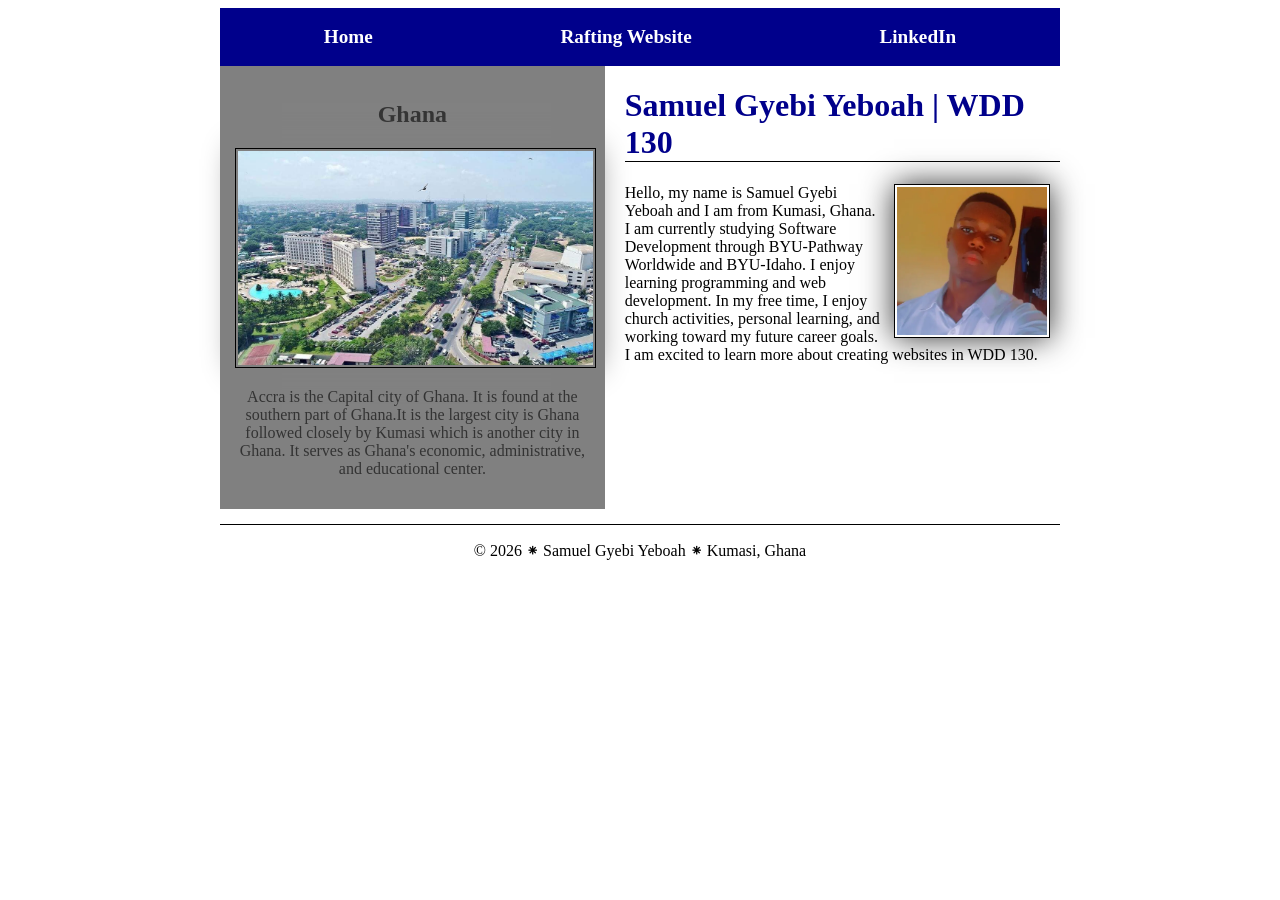
<file: index.html>
<!DOCTYPE html>
<html lang="en">

<head>
    <meta charset="UTF-8">
    <meta name="viewport" content="width=device-width, initial-scale=1.0">
    <title>Samuel Gyebi Yeboah | WDD 130</title>
    <meta name="description"
      content="My name is Samuel Gyebi Yeboah. This is my home page for my WDD130 course on BYU Pathway worldwide.">
    <meta name="author" content="Samuel Gyebi Yeboah">
    <link rel="stylesheet" href="styles/styles.css">
</head>

<body>
    <header>
        <nav>
            <a href="https://jhunearh.github.io/wdd130/index.html">Home</a>
            <a href="https://jhunearh.github.io/wdd130/wwr/about.html">Rafting Website</a>
            <a href="https://www.linkedin.com/in/samuel-yeboah-43b879437/">LinkedIn</a>
        </nav>
    </header>
    <div class="grid">
        <main>
            <h1>Samuel Gyebi Yeboah | WDD 130</h1>
            <img src="images/profile.webp" alt="Hello, my name is Samuel Gyebi Yeboah" width="200">
            <p>Hello, my name is Samuel Gyebi Yeboah and I am from Kumasi, Ghana. I am currently
                studying Software Development through BYU-Pathway Worldwide and BYU-Idaho.
                I enjoy learning programming and web development.
                In my free time, I enjoy church activities, personal learning, and working toward my
                future career
                goals.
                I am excited to learn more about creating websites in WDD 130.</p>
        </main>
        <aside>
            <h2>Ghana</h2>
            <img src="images/accra-ghana.jpg" alt="Accra landscape">
            <p>Accra is the Capital city of Ghana. It is found at the southern part of Ghana.It is
                the
                largest city is Ghana followed closely by Kumasi which is another city in Ghana. It
                serves as Ghana's economic, administrative, and educational center.</p>
        </aside>
    </div>
    <footer>
        <p>© 2026 ⁕ Samuel Gyebi Yeboah ⁕ Kumasi, Ghana</p>
    </footer>
</body>

</html>
</file>
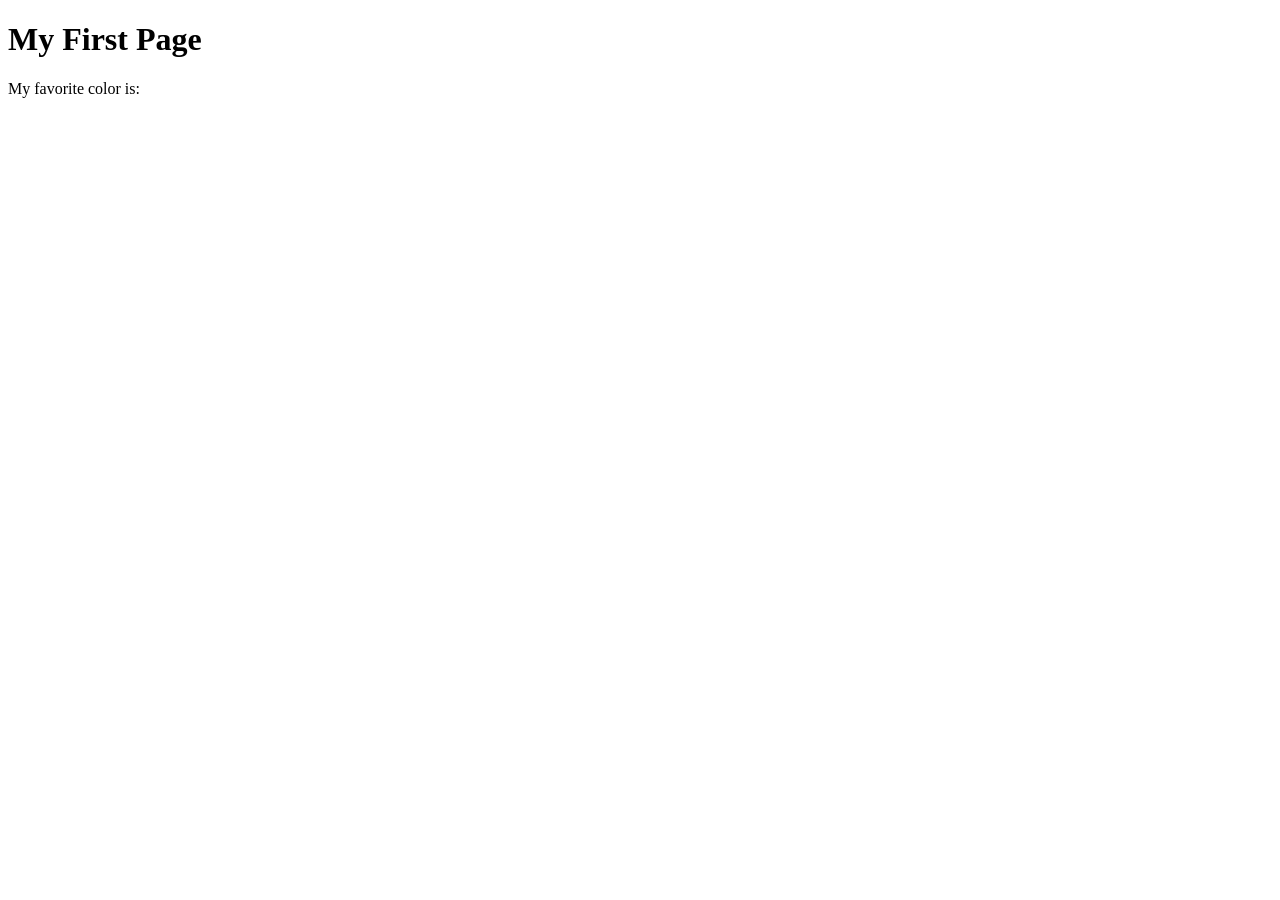
<file: week01/first-page.html>
<!DOCTYPE html>
<html lang="en">
<head>
    <meta charset="UTF-8">
    <meta name="viewport" content="width=device-width, initial-scale=1.0">
    <title>My First Page</title>
</head>
<body>
    <h1>My First Page</h1>
    <p>My favorite color is: </p>
</body>
</html>
</file>
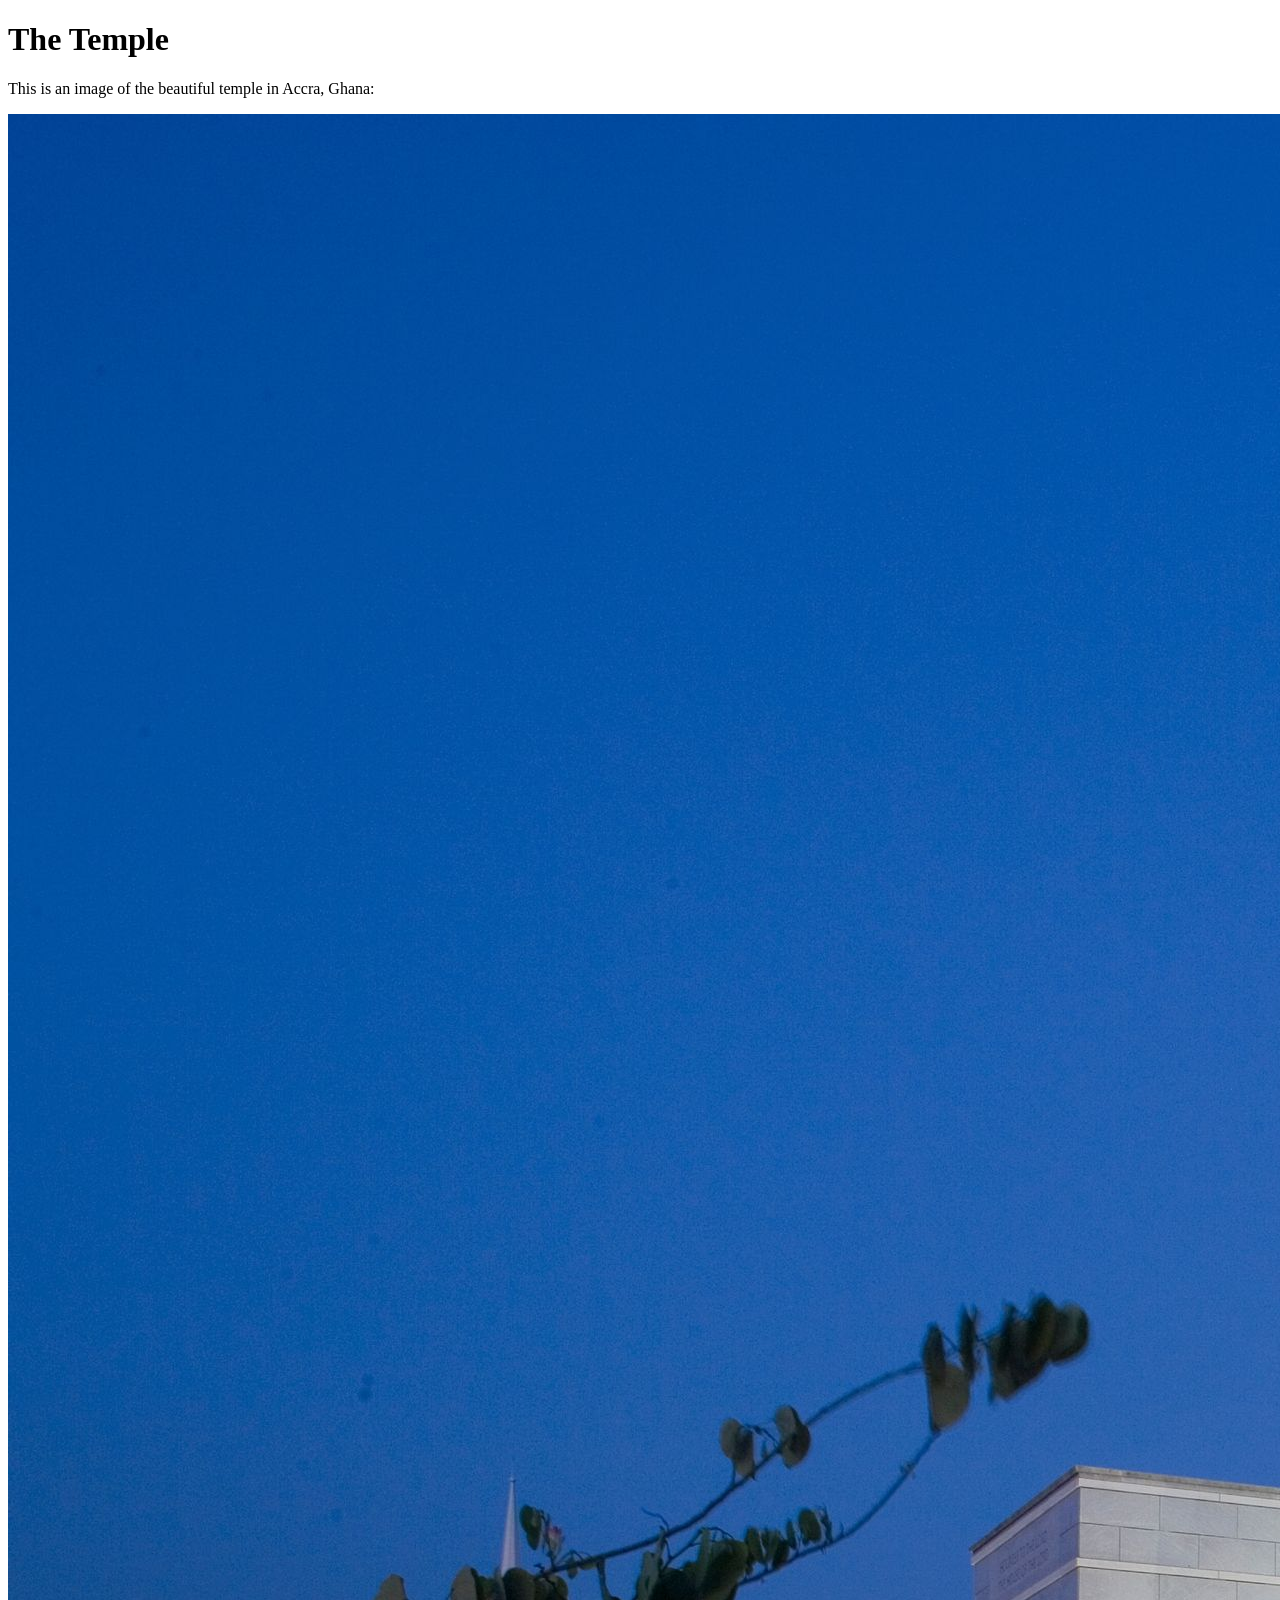
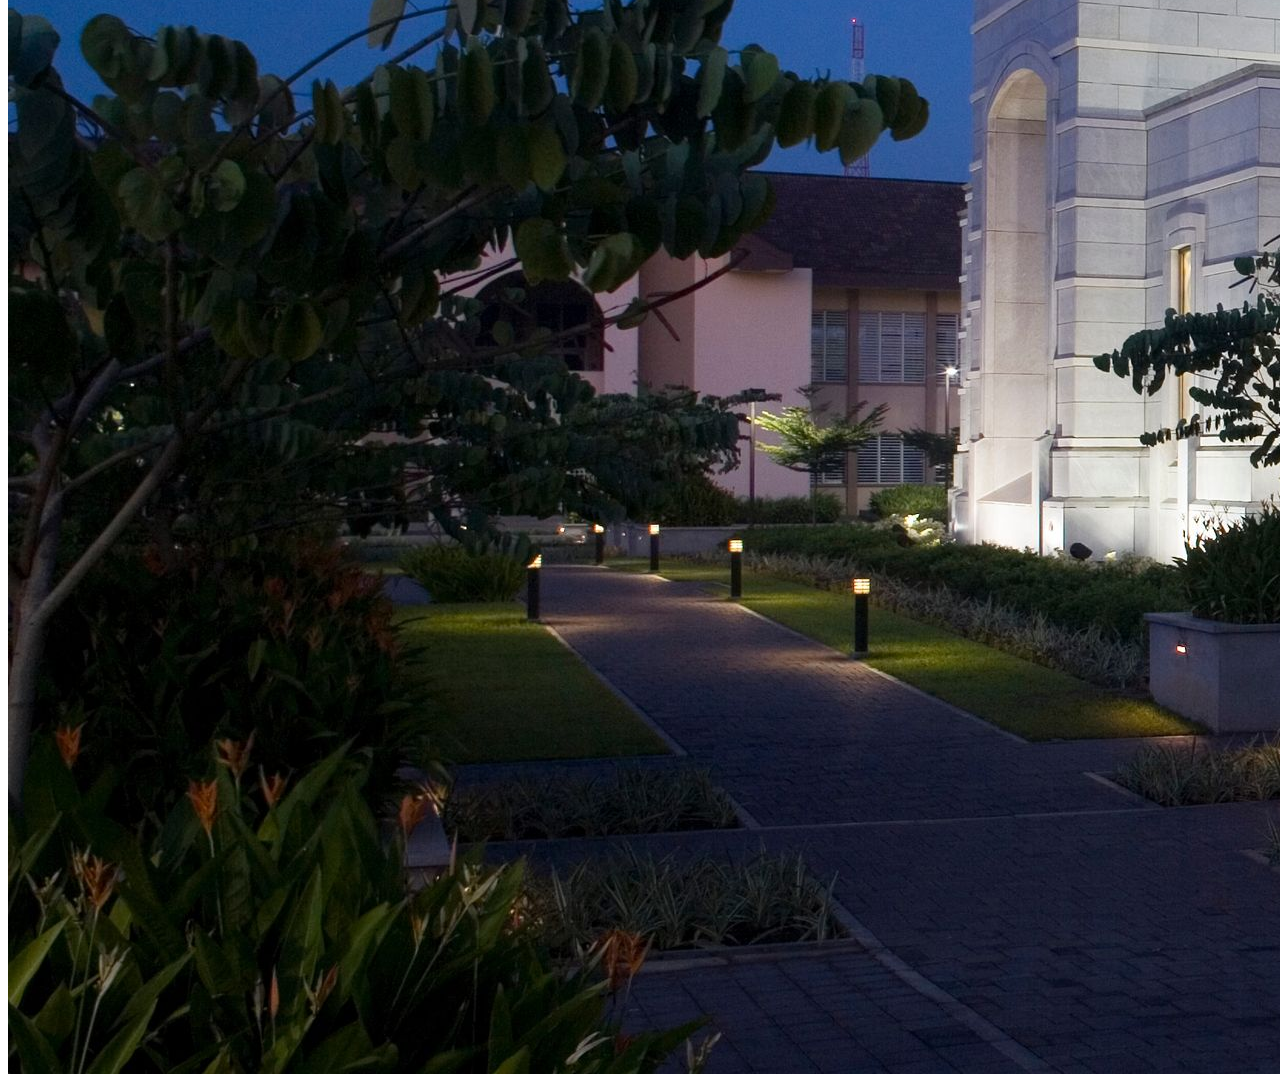
<file: week01/images.html>
<!DOCTYPE html>
<html lang="en">
<head>
    <meta charset="UTF-8">
    <meta name="viewport" content="width=device-width, initial-scale=1.0">
    <title>Temple Image</title>
</head>
<body>
    <h1>The Temple</h1>
    <p>This is an image of the beautiful temple in Accra, Ghana:</p>
    <img src="images/temple-large.jpeg" alt="The Accra Ghana Temple">
    
</body>
</html>
</file>
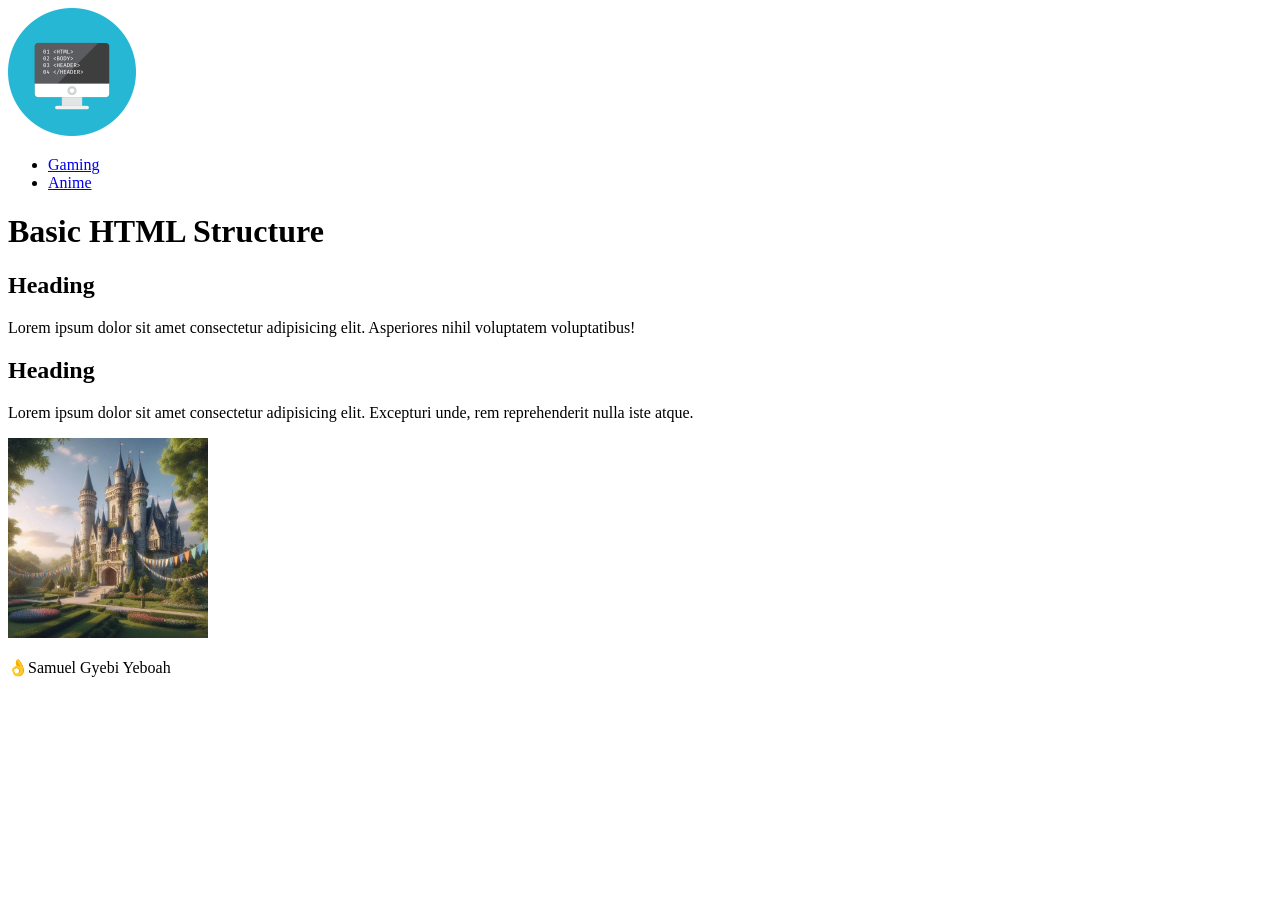
<file: week02/basic-layout.html>
<!DOCTYPE html>
<html lang="en">

<head>
    <meta charset="UTF-8">
    <meta name="viewport" content="width=device-width, initial-scale=1.0">
    <title>Basic HTML Stucture</title>
    <meta name="description" content="A basic HTML stucture example using semantic HTML elements">
    <meta name="author" content="Samuel Gyebi Yeboah">
</head>

<body>
    <header>
        <img src="images/basic-logo.png" alt="This is the basic logo week02's activity" width="128"
          height="128">
    </header>
    <nav>
        <ul>
            <li><a href="https://waptick.com">Gaming</a></li>
            <li><a href="https://9anime.com">Anime</a></li>
        </ul>
    </nav>
    <main>
        <h1>Basic HTML Structure</h1>
        <section>
            <h2>Heading</h2>
            <p>Lorem ipsum dolor sit amet consectetur adipisicing elit. Asperiores
                nihil voluptatem voluptatibus!</p>
        </section>
        <section>
            <h2>Heading</h2>
            <p>Lorem ipsum dolor sit amet consectetur adipisicing elit. Excepturi unde,
                rem reprehenderit nulla iste atque.</p>
        </section>
    </main>
    <aside>
        <img src="images/castle.webp" alt="Castle image" width="200">
    </aside>
    <footer>
        <p>👌Samuel Gyebi Yeboah</p>
    </footer>
</body>

</html>
</file>
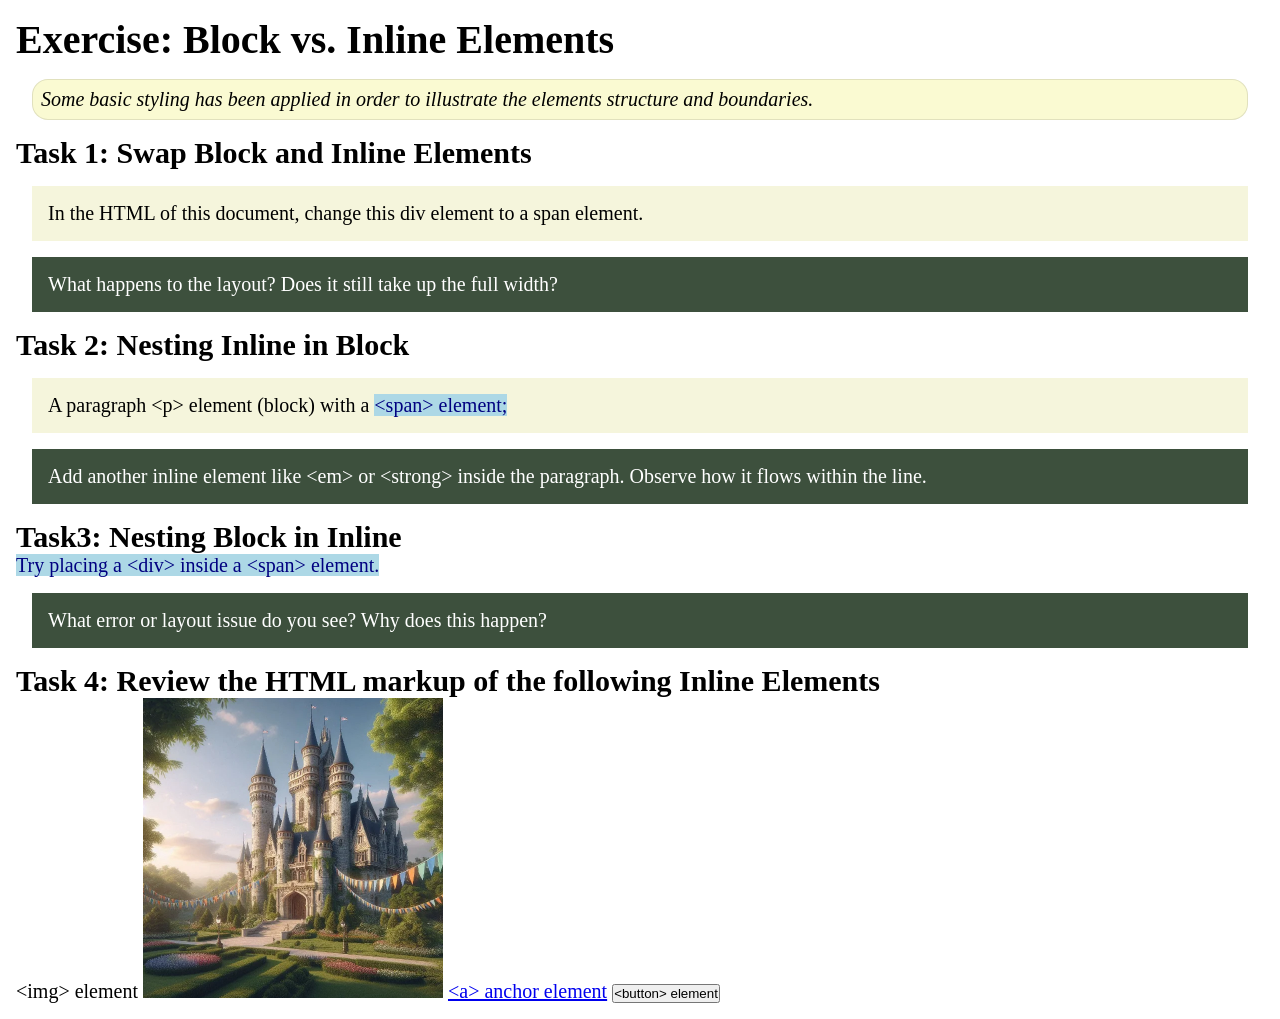
<file: week02/block-vs-inline.html>
<!DOCTYPE html>
<html lang="en">

<head>
    <meta charset="UTF-8">
    <meta name="viewport" content="width=device-width, initial-scale=1.0">
    <title>Exercise: Block vs. Inline Elements</title>
    <link rel="stylesheet" href="styles/block-vs-inline.css">
</head>

<body>
    <main>
        <h1>Exercise: Block vs. Inline Elements</h1>
        <p class="note">Some basic styling has been applied in order to illustrate the elements structure and
            boundaries.</p>

        <h2>Task 1: Swap Block and Inline Elements</h2>
        <div>In the HTML of this document, change this div element to a span element.</div>

        <p class="question">What happens to the layout? Does it still take up the full width?</p>

        <h2>Task 2: Nesting Inline in Block</h2>
        <p>A paragraph &lt;p&gt; element (block) with a <span>&lt;span&gt; element;</span></p>
        <p class="question">Add another inline element like &lt;em&gt; or &lt;strong&gt; inside the paragraph. Observe
            how it flows within the line.</p>

        <h2>Task3: Nesting Block in Inline</h2>
        <span>Try placing a &lt;div&gt; inside a &lt;span&gt; element.</span>
            <p class="question">What error or layout issue do you see? Why does this happen?</p>


            <h2>Task 4: Review the HTML markup of the following Inline Elements</h2>
        &lt;img&gt; element
        <img src="images/castle.webp" alt="placeholder image (images are inline)" width="300" height="300">
        <a href="https://churchofjesuschrist.org">&lt;a&gt; anchor element</a>
        <button type="button">&lt;button&gt; element</button>
    </main>
</body>

</html>
</file>
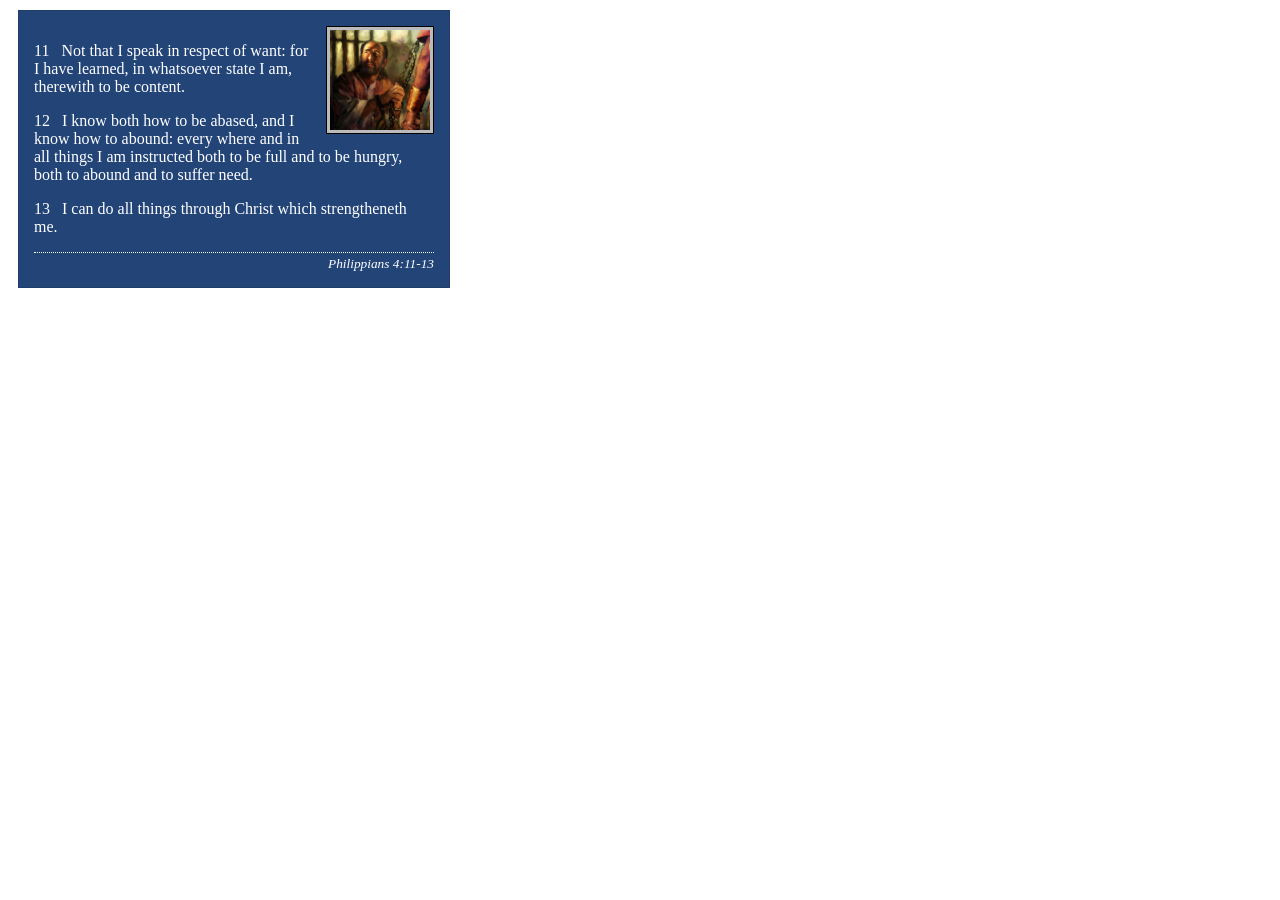
<file: week02/box-model-solution.html>
<!DOCTYPE html>
<html lang="en">
<head>
    <meta charset="UTF-8">
    <meta name="viewport" content="width=device-width, initial-scale=1.0">
    <title>Box Model Activity</title>
    <link rel="stylesheet" href="styles/box-model-solution.css">
</head>
<body>
    <main>
        <div class="callout">
            <img src="images/apostle-paul-imprisoned.webp" alt="Paul the Apostle - Imprisoned in Rome" width="200" height="200">
            <blockquote>
                <p>11 &nbsp; Not that I speak in respect of want: for I have learned, in whatsoever state I am, therewith to be content.</p>
                <p>12 &nbsp; I know both how to be abased, and I know how to abound: every where and in all things I am instructed both to be full and to be hungry, both to abound and to suffer need.</p>
                <p>13 &nbsp; I can do all things through Christ which strengtheneth me.</p>
            </blockquote>
            <cite>Philippians 4:11-13</cite>
        </div>
    </main>
</body>
</html>
</file>
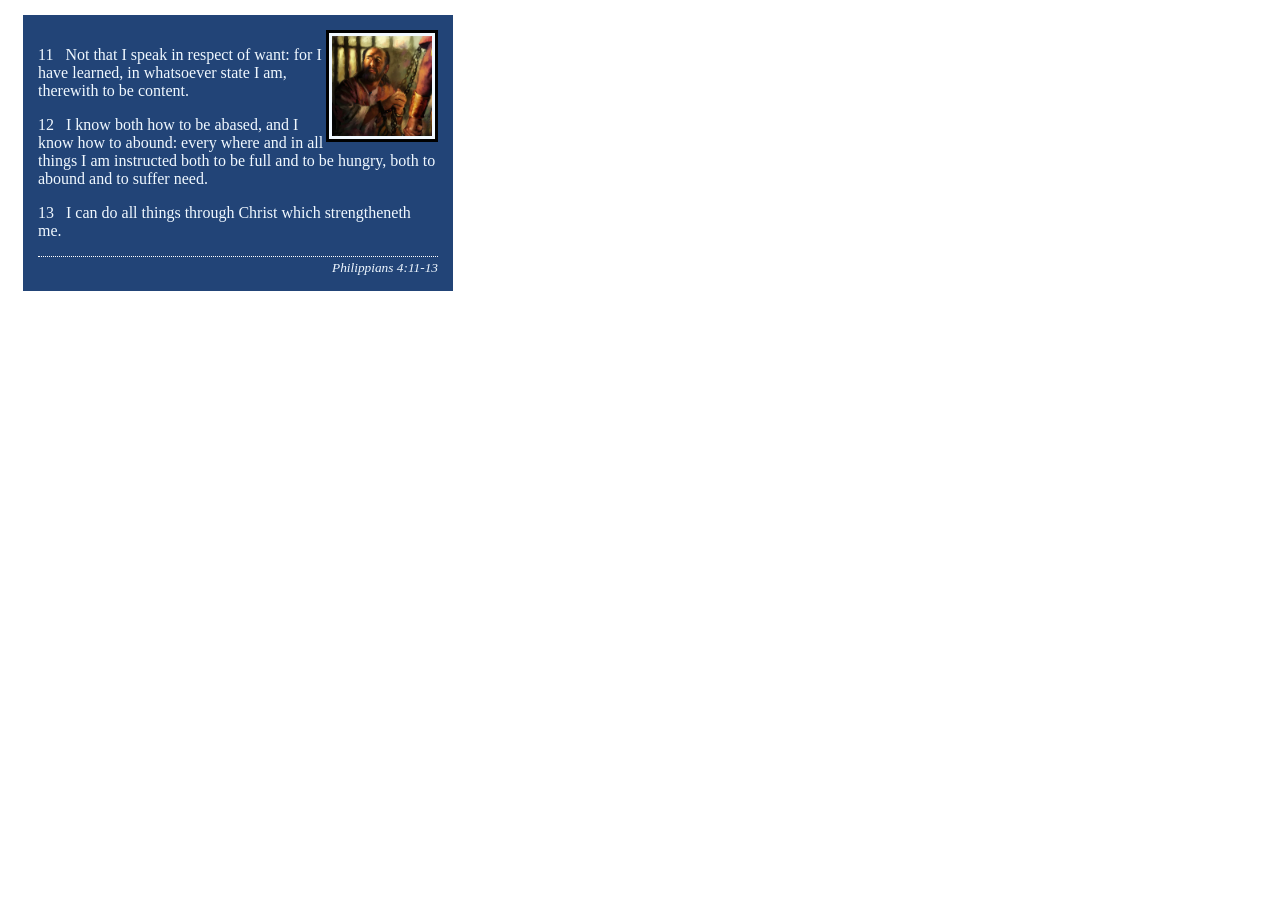
<file: week02/box-model.html>
<!DOCTYPE html>
<html lang="en">

<head>
    <meta charset="UTF-8">
    <meta name="viewport" content="width=device-width, initial-scale=1.0">
    <title>Box Model Activity</title>
    <link rel="stylesheet" href="styles/box-model.css">
</head>

<body>
    <main>
        <div class="callout">
            <img src="images/apostle-paul-imprisoned.webp"
              alt="Paul the Apostle - Imprisoned in Rome" width="200" height="200">
            <blockquote>
                <p>11 &nbsp; Not that I speak in respect of want: for I have learned, in whatsoever
                    state I am, therewith to be content.</p>
                <p>12 &nbsp; I know both how to be abased, and I know how to abound: every where and
                    in all things I am instructed both to be full and to be hungry, both to abound
                    and to suffer need.</p>
                <p>13 &nbsp; I can do all things through Christ which strengtheneth me.</p>
            </blockquote>
            <cite>Philippians 4:11-13</cite>
        </div>
    </main>
</body>

</html>
</file>
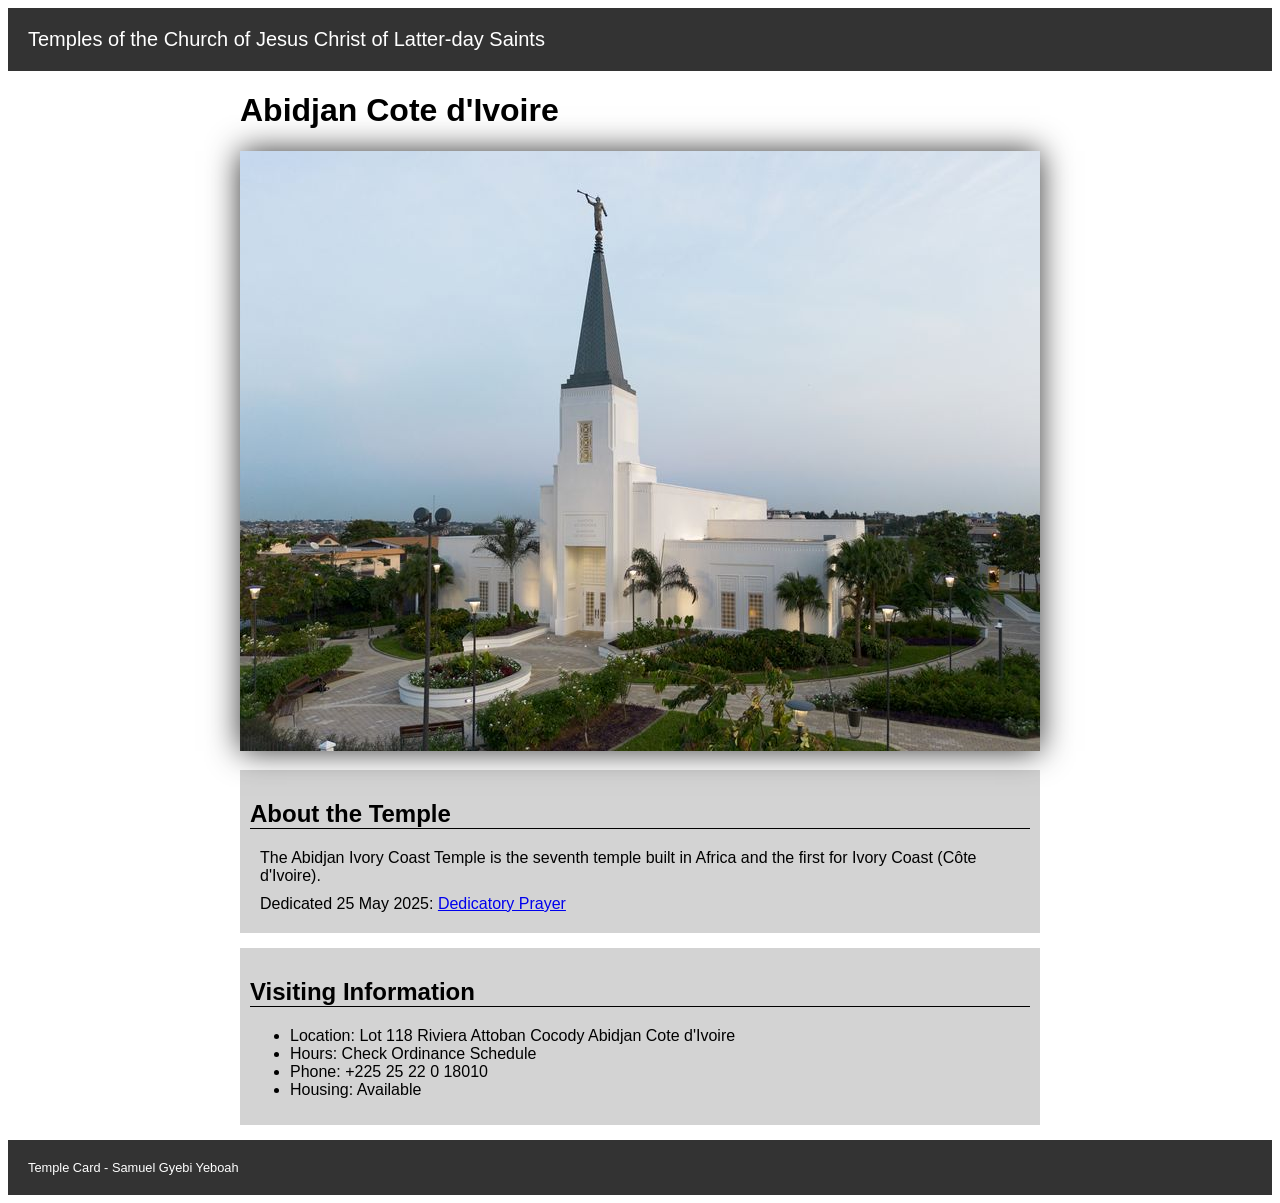
<file: week02/temple.html>
<!DOCTYPE html>
<html lang="en">

<head>
    <meta charset="UTF-8">
    <meta name="viewport" content="width=device-width, initial-scale=1.0">
    <title>Temple Card - Abidjan Cote d'Ivoire</title>
    <link rel="stylesheet" href="styles/temple.css">
</head>

<body>
    <header>
        <p>Temples of the Church of Jesus Christ of Latter-day Saints</p>
    </header>
    <main>
        <h1>Abidjan Cote d'Ivoire</h1>
        <picture>
            <img src="images/abidjan-ivory-coast.jpeg" alt="Abidjan Cote d'Ivoire Temple">
        </picture>
        <section>
            <h2>About the Temple</h2>
            <p>The Abidjan Ivory Coast Temple is the seventh temple built in Africa and the first
                for Ivory Coast (Côte
                d'Ivoire).</p>
            <p>Dedicated 25 May 2025: <a
                  href="https://www.churchofjesuschrist.org/temples/dedicatory-prayer/abidjan-ivory-coast-temple/2025-05-25?lang=eng"
                  target="_blank" rel="noopener noreferrer">Dedicatory Prayer</a></p>
        </section>
        <section>
            <h2>Visiting Information</h2>
            <ul>
                <li>Location: Lot 118 Riviera Attoban Cocody Abidjan Cote d'Ivoire</li>
                <li>Hours: Check Ordinance Schedule</li>
                <li>Phone: +225 25 22 0 18010</li>
                <li>Housing: Available</li>
            </ul>
        </section>
    </main>
    <footer>
        <p>Temple Card - Samuel Gyebi Yeboah</p>
    </footer>
</body>

</html>
</file>
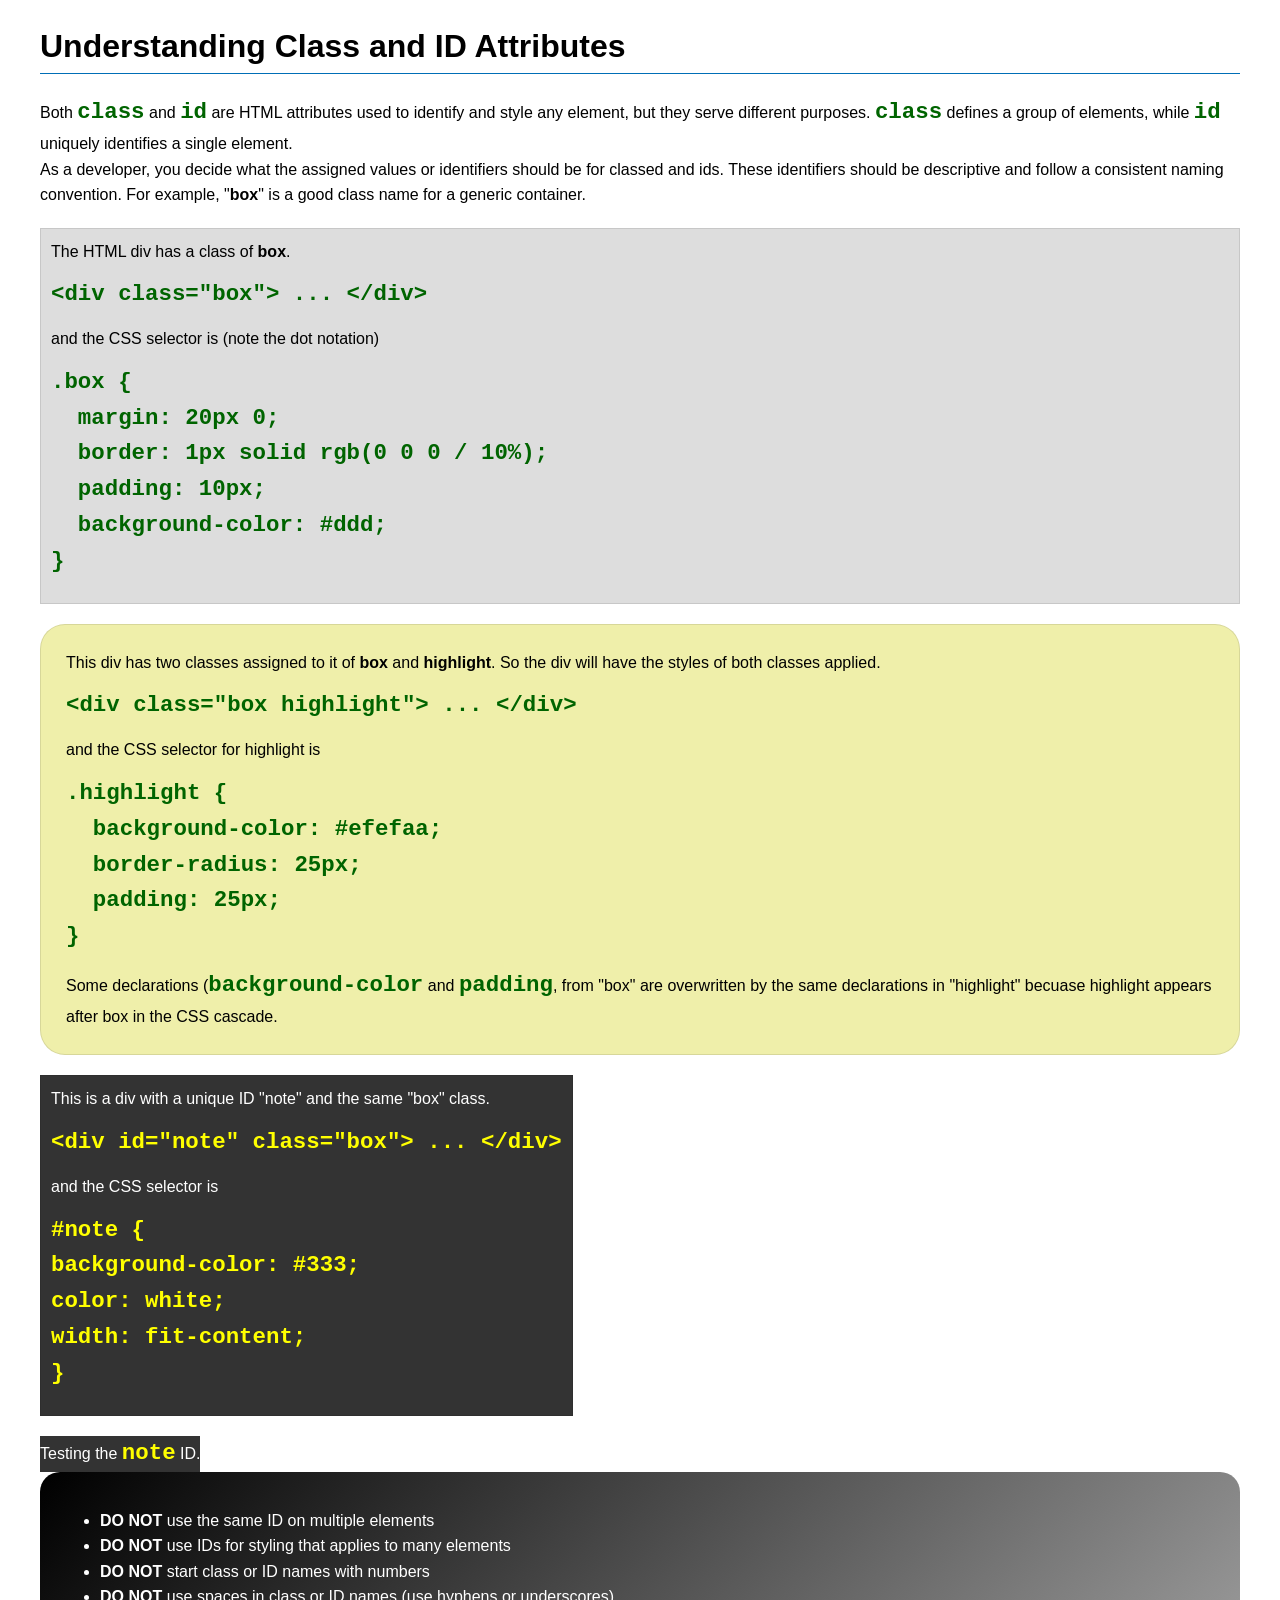
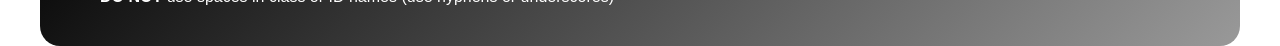
<file: week03/class-and-id.html>
<!DOCTYPE html>
<html lang="en">

<head>
    <meta charset="UTF-8">
    <meta name="viewport" content="width=device-width, initial-scale=1.0">
    <title>Class vs ID Attributes</title>
    <link rel="stylesheet" href="styles/class-and-id.css">
</head>

<body>
    <h1>Understanding Class and ID Attributes</h1>
    <p>Both <code>class</code> and <code>id</code> are HTML attributes used to identify and style
        any element, but they
        serve different purposes. <code>class</code> defines a group of elements, while
        <code>id</code> uniquely
        identifies a single element.
    </p>
    <p>As a developer, you decide what the assigned values or identifiers should be for classed and
        ids. These
        identifiers should be
        descriptive and follow a consistent naming convention. For example, "<strong>box</strong>"
        is a good class name
        for a generic container.</p>
    <div class="box">
        <p>The HTML div has a class of <strong>box</strong>.</p>
        <pre><code class="html">&lt;div class="box"&gt; ... &lt;/div&gt;</code></pre>
        and the CSS selector is (note the dot notation)
        <pre><code class="css">.box {
  margin: 20px 0;
  border: 1px solid rgb(0 0 0 / 10%);
  padding: 10px;
  background-color: #ddd; 
}</code></pre>
    </div>

    <div class="box highlight">
        <p>This div has two classes assigned to it of <strong>box</strong> and
            <strong>highlight</strong>. So the div
            will have the styles of both classes applied.
        </p>
        <pre><code class="html">&lt;div class="box highlight"&gt; ... &lt;/div&gt;</code></pre>
        and the CSS selector for highlight is
        <pre><code class="css">.highlight {
  background-color: #efefaa;
  border-radius: 25px;
  padding: 25px;
}</code></pre>
        <p>Some declarations (<code>background-color</code> and <code>padding</code>, from "box" are
            overwritten by the same declarations in "highlight" becuase highlight appears after box
            in the CSS cascade.</p>
    </div>

    <div id="note" class="box">
        <p>This is a div with a unique ID "note" and the same "box" class.</p>
        <pre><code class="html">&lt;div id="note" class="box"&gt; ... &lt;/div&gt;</code></pre>
        and the CSS selector is
        <pre><code class="css">#note {
background-color: #333;
color: white;
width: fit-content;
}</code></pre>
    </div>

    <div id="note">
        <p>Testing the <code>note</code> ID.</p>
    </div>

    <section id="best-practice">
        <ul>
            <li><strong>DO NOT</strong> use the same ID on multiple elements</li>
            <li><strong>DO NOT</strong> use IDs for styling that applies to many elements</li>
            <li><strong>DO NOT</strong> start class or ID names with numbers</li>
            <li><strong>DO NOT</strong> use spaces in class or ID names (use hyphens or underscores)
            </li>
        </ul>
    </section>


</body>

</html>
</file>
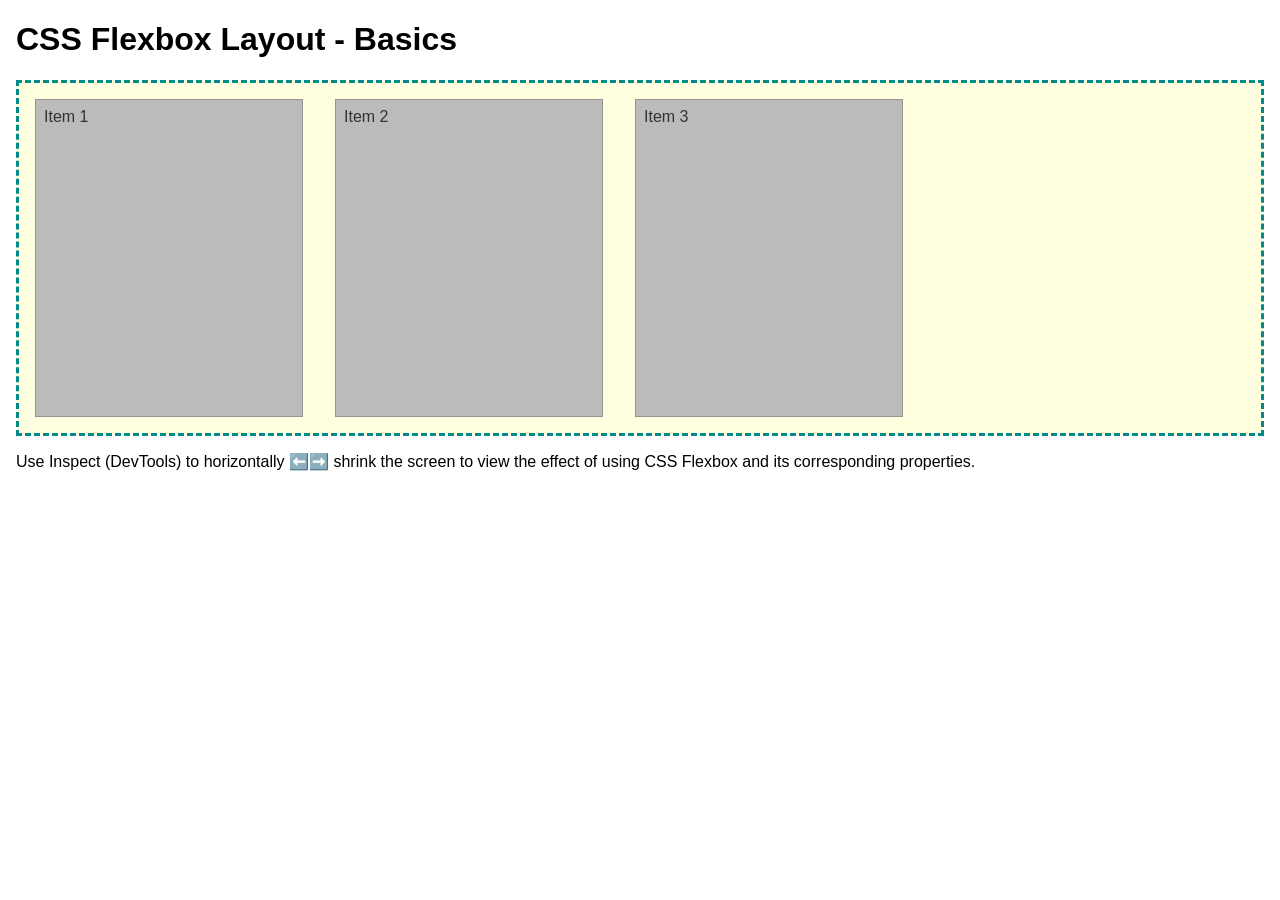
<file: week04/flexbox-layout.html>
<!DOCTYPE html>
<html lang="en">
<head>
    <meta charset="UTF-8">
    <meta name="viewport" content="width=device-width, initial-scale=1.0">
    <title>CSS Flexbox Layout - Basics</title>
    <link rel="stylesheet" href="styles/flexbox.css">
</head>
<body>
    <main>
        <h1>CSS Flexbox Layout - Basics</h1>
        <div class="flex-container">
            <div class="flex-item item1">Item 1</div>
            <div class="flex-item item2">Item 2</div>
            <div class="flex-item item3">Item 3</div>
        </div>
        <p>Use Inspect (DevTools) to horizontally ⬅️➡️ shrink the screen to view the effect of using CSS Flexbox and its corresponding properties.</p>
    </main>
</body>
</html>
</file>
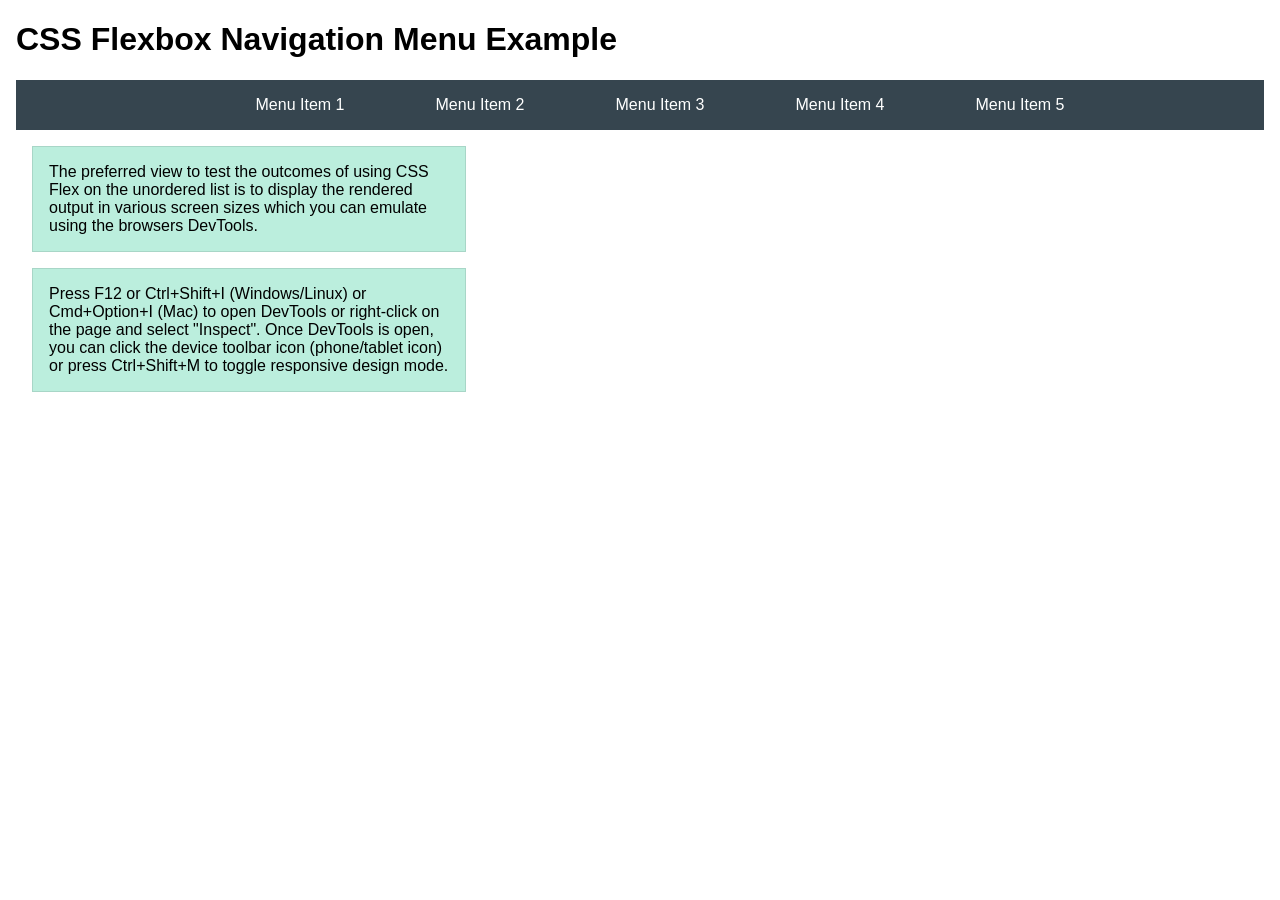
<file: week04/flexbox-menu.html>
<!DOCTYPE html>
<html lang="en">
<head>
    <meta charset="UTF-8">
    <meta name="viewport" content="width=device-width, initial-scale=1.0">
    <title>CSS Flexbox - Navigation Menu</title>
    <link rel="stylesheet" href="styles/flexbox-menu.css">
</head>
<body>
    <main>
        <h1>CSS Flexbox Navigation Menu Example</h1>
        <nav>
            <ul>
                <li><a href="#">Menu Item 1</a></li>
                <li><a href="#">Menu Item 2</a></li>
                <li><a href="#">Menu Item 3</a></li>
                <li><a href="#">Menu Item 4</a></li>
                <li><a href="#">Menu Item 5</a></li>
            </ul>
        </nav>
        <p>The preferred view to test the outcomes of using CSS Flex on the unordered list is to display the rendered output in various screen sizes which you can emulate using the browsers DevTools.</p>

        <p>Press F12 or Ctrl+Shift+I (Windows/Linux) or Cmd+Option+I (Mac) to open DevTools or right-click on the page and select "Inspect". Once DevTools is open, you can click the device toolbar icon (phone/tablet icon) or press Ctrl+Shift+M to toggle responsive design mode.</p>

                      
        
    </main>
</body>
</html>
</file>
<file: styles/styles.css>
:root {
    --primary-color: darkblue;
}

header,
.grid,
footer {
    max-width: 840px;
    margin: 0 auto;
}

nav {
    background-color: var(--primary-color);
    padding: 10px;
    display: flex;
    align-items: center;
    justify-content: space-around;
}

nav a {
    color: white;
    display: block;
    padding: 10px;
    padding: 0.5rem;
    text-decoration: none;
    font-size: 1.2rem;
    font-weight: 800;
}

h1 {
    color: var(--primary-color);
    border-bottom: 1px solid#000;
}

img {
    width: 150px;
    height: auto;
    border: 1px solid black;
    padding: 2px;
    box-shadow: 0 0 30px gray;
}

p {
    padding: 0;
}

main {
    max-width: 840px;
    margin: 0 auto;
    grid-column: 2/3;
}

aside {
    max-width: 400px;
    margin: auto 10px auto;
    border: 1px;
    padding: 15px;
    background-color: gray;
    color: #333;
    text-align: center;
    position: relative;
    right: 10px;
    grid-column: 1/2;
    grid-row: 1/2;
}

aside img {
    width: 100%;
    height: auto;
}

main img {
    width: 150px;
    height: auto;
    box-shadow: 0 0 30px #333333;
    margin: auto 10px;
    padding: 2px;
    border: 1px solid black;
    float: right;
}

footer {
    margin-top: 15px;
    border-top: 1px solid #000;
    text-align: center;
    /* position: fixed; */
}

/* main {
    margin: 0 auto;
    max-width: 840px;
} */

/* CSS Selectors */
.grid {
    display: grid;
}
</file>
<file: week02/styles/block-vs-inline.css>
* {
    margin: 0;
    padding: 0;
}

body {
    font-size: 20px;
    margin: 1rem;
}

p,
div {
    background-color: beige;
    margin: 1rem;
    padding: 1rem;
}

span {
    color: navy;
    background-color: lightblue;
}

code {
    margin: 0;
    padding: 0;
    color: green;
    font-size: 1.2rem;
}

.note {
    font-style: italic;
    background-color: lightgoldenrodyellow;
    border-radius: 1rem;
    border: 1px solid rgb(0 0 0 / 10%);
    margin: 1rem;
    padding: .5rem;
}

.question {
    background-color: #3d503d;
    color: #fff;
}
</file>
<file: week02/styles/box-model-solution.css>
.callout {
    max-width: 400px;
    margin: 10px;
    border: 1px solid rgba(0, 0, 0, .1);
    padding: 15px;
    background-color: #247;
    color: #fff;
}

.callout img {
    float: right;
    margin: 0 0 10px 15px;
    border: 1px solid #000;
    padding: 3px;
    background-color: #bbb;
    width: 100px;
    height: auto;

}

blockquote {
    margin: 0;
}

cite {
    display: block;
    border-top: 1px dotted #fff;
    padding-top: 3px;
    text-align: right;
    font-size: smaller;
}
</file>
<file: week02/styles/box-model.css>
.callout {
    max-width: 400px;
    margin: 15px;
    border: 10px;
    padding: 15px;
    background-color: #247;
    color: aliceblue;
}

.callout img {
    float: right;
    margin: auto;
    border: 3px solid black;
    padding: 3px;
    background-color: aliceblue;
    width: 100px;
    height: auto;
}

blockquote {
    margin: 0;
}

cite {
    display: block;
    border-top: 1px dotted #fff;
    padding-top: 3px;
    text-align: right;
    font-size: smaller;
}
</file>
<file: week02/styles/temple.css>
body {
    font-family: Arial, Helvetica, sans-serif;
}

header,
footer {
    background-color: #333333;
    color: white;
    padding: 10px;
}

header {
    font-size: 1.25rem;
}

footer {
    font-size: 0.8rem;
}

section {
    background-color: lightgray;
    padding: 10px;
    margin: 15px auto;
}

main {
    margin: 0 auto;
    max-width: 800px;
}

h2 {
    border-bottom: 1px solid black;
}

picture img {
    box-shadow: 0 0 30px #333333;
    margin: 0 auto;
    max-width: 100%;
    height: auto;
}

p {
    margin: 10px;
}
</file>
<file: week03/styles/class-and-id.css>
body {
    font-family: Arial, sans-serif;
    line-height: 1.6;
    margin: 0;
    padding: 0 40px;
}

h1 {
    border-bottom: 1px solid rgb(0 110 182);
    padding-bottom: 0;
}



p {
    margin: 0;
}

code {
    color: darkgreen;
    font-weight: 700;
    font-size: 1.4rem;
}

/* Class examples - can be reused */

.box {
    margin: 20px 0;
    border: 1px solid rgb(0 0 0 / 10%);
    padding: 10px;
    background-color: #ddd; /* this is shorthand for #dddddd */
}

.highlight {
    background-color: #efefaa;
    border-radius: 25px;
    padding: 25px;
}

/* ID examples - should be unique */

#note {
    background-color: #333;
    color: white;
    width: fit-content;
}

#note code {
    color: yellow;
}

#best-practice {
    background: linear-gradient(135deg, #000 0%, #999 100%);
    color: white;
    border-radius: 20px;
    padding: 20px
}
</file>
<file: week04/styles/flexbox.css>
body {
    font-family: Helvetica, Arial, sans-serif;
    margin: 1rem;
}

.flex-container {
    border: 3px dashed darkcyan;
    background-color: lightyellow;
    display: flex;
    flex-wrap: wrap;
}

.flex-item {
    width: 250px;
    margin: 1rem;
    border: 1px solid rgb(0 0 0 / 20%);
    padding: 0.5rem;
    background-color: #bbb;
    color: #333;
}

.item1 {
    min-height: 100px;
}

.item2 {
    min-height: 200px;
}

.item3 {
    min-height: 300px;
}
</file>
<file: week04/styles/flexbox-menu.css>
body {
    font-family: Helvetica, Arial, sans-serif;
    margin: 1rem;
}

nav {
    background-color: #36454f;
}

nav ul {
    list-style-type: none;
    display: flex;
    flex-wrap: wrap;
    max-width: 900px;
    margin: 0 auto;
    justify-content: space-around;
    align-items: center;
}

nav a {
    display: block;
    color: #fff;
    text-align: center;
    padding: 1rem;
    text-decoration: none;
}

p {
    margin: 1rem;
    border: 1px solid rgb(0 0 0 / 10%);
    padding: 1rem;
    background-color: #bed;
    max-width: 400px;
}

#devtools-btn {
    background-color: #36454f;
    color: white;
    border: none;
    padding: 12px 24px;
    margin: 1rem;
    font-size: 16px;
    font-family: Helvetica, Arial, sans-serif;
    border-radius: 4px;
    cursor: pointer;
    transition: background-color 0.3s ease;
}

#devtools-btn:hover {
    background-color: #4a5a6a;
}

#devtools-btn:active {
    background-color: #2a3a4a;
}
</file>
